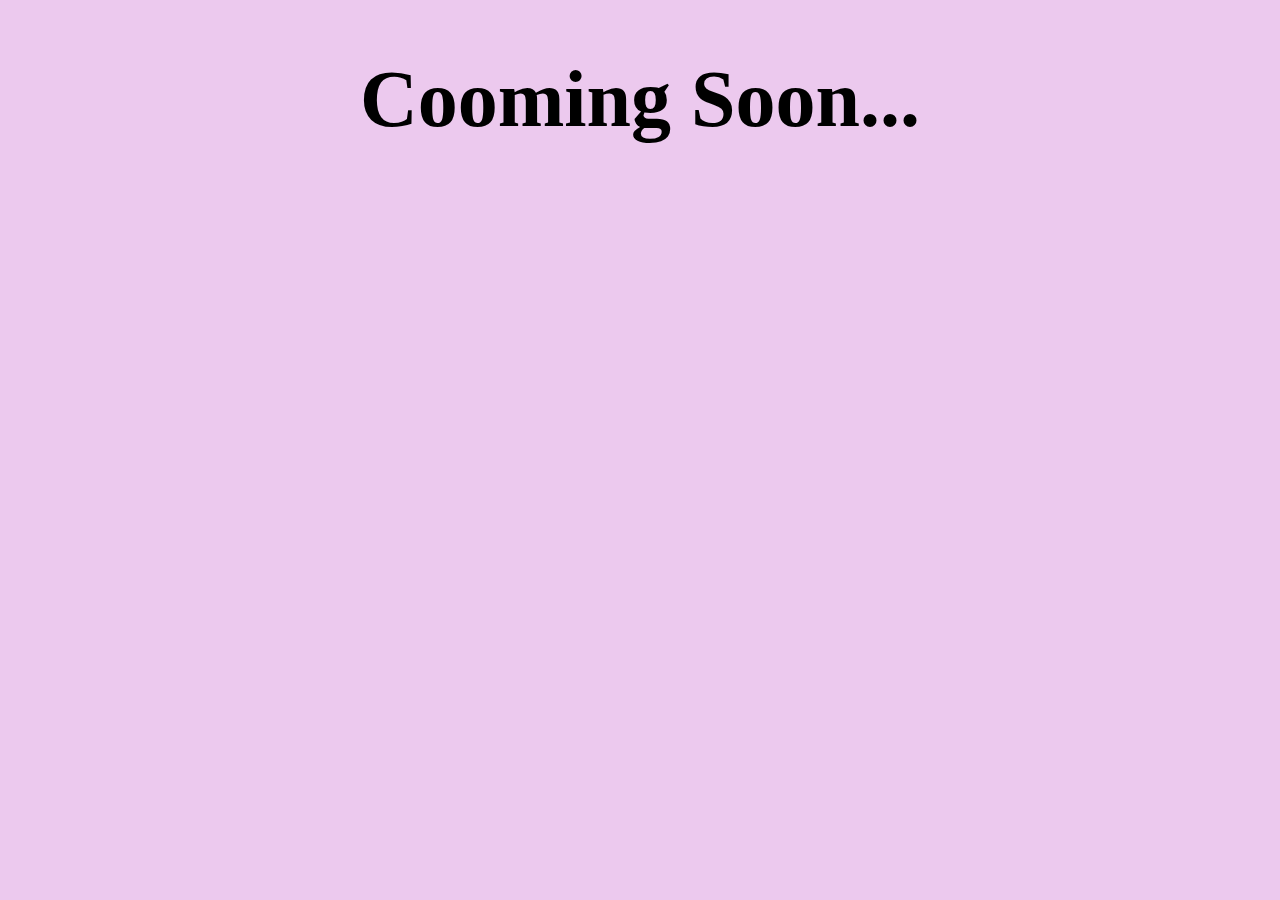
<file: project.html>
<!DOCTYPE html>
<html lang="en">
<head>
    <meta charset="UTF-8">
    <meta name="viewport" content="width=device-width, initial-scale=1.0">
    <link rel="icon" href="favicon.ico?v=2">
    <title>Projects</title>
    <link href="https://fonts.googleapis.com/css2?family=Amatic+SC&display=swap" rel="stylesheet" />

    <style>
        body{
            background-color: #ECC9EE;
        }
        h1{
            font-family: 'Sacramento', cursive;
            text-align: center;
            top: 15%;
            font-size: 5rem;
        }
    </style>
</head>
<body>
    <h1> Cooming Soon...</h1>
</body>
</html>
</file>
